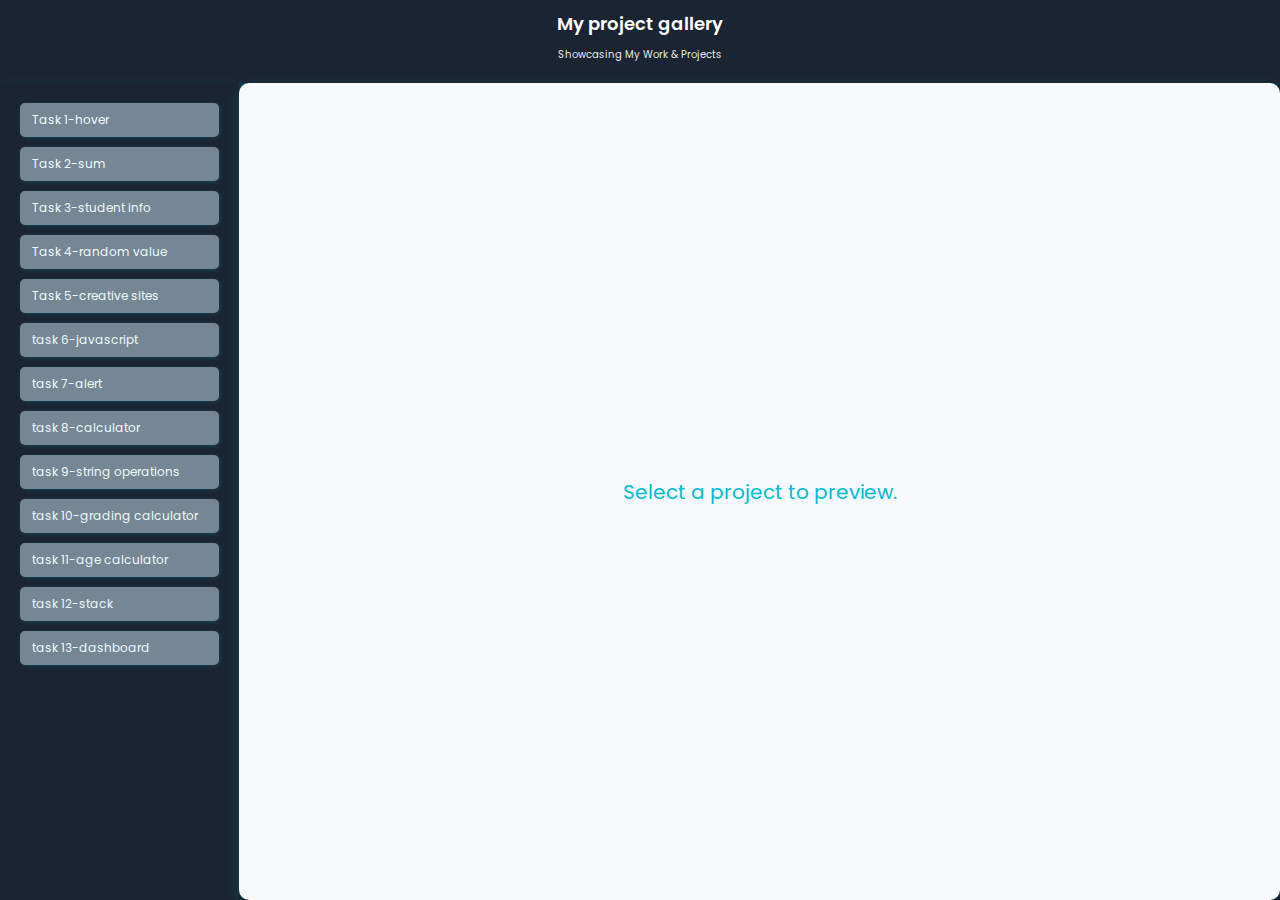
<file: index.html>
<!DOCTYPE html>
<html lang="en">
<head>
    <meta charset="UTF-8">
    <meta name="viewport" content="width=device-width, initial-scale=1.0">
    <title>My Portfolio - Projects</title>
    <link rel="stylesheet" href="style.css">
</head>
<body>

    <header>
        <h1>My project gallery</h1>
        <p>Showcasing My Work & Projects</p>
    </header>

    <div class="main-container">
        <!-- Sidebar for Task Navigation -->
        <nav class="sidebar" id="nav_div"></nav>

        <!-- Content Display -->
        <section id="content_section">
            <p id="default_text">Select a project to preview.</p>
            <iframe id="content_frame" src="" style="display: none;"></iframe>
        </section>
    </div>

   
    
 

    <script src="script.js"></script>

</body>
</html>
</file>
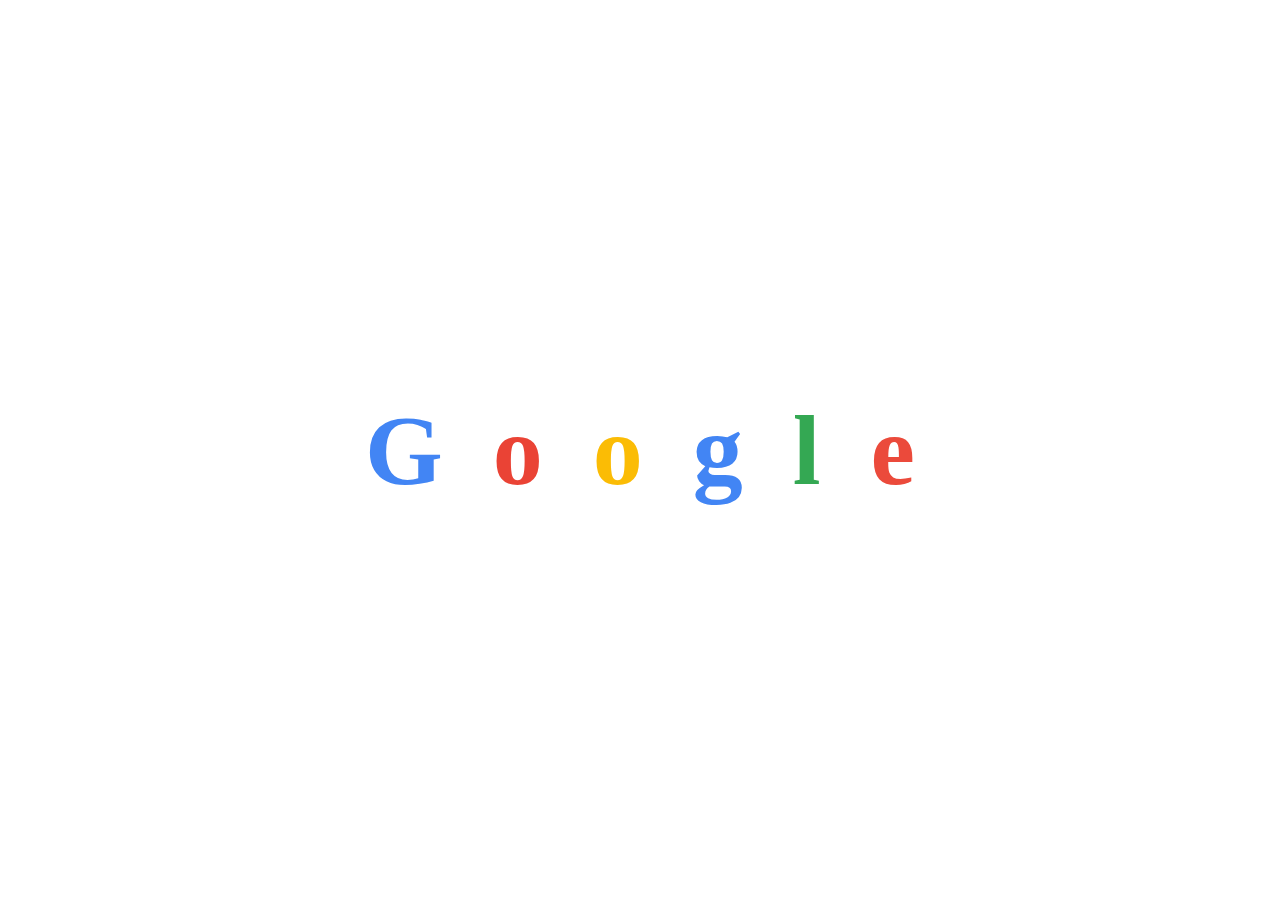
<file: projects/task 1/task1.html>
<!DOCTYPE html>
<html lang="en">
    <head>
        <style>
            body {
            display: flex;
            justify-content: center;
            align-items: center;
            height: 100vh;
            margin: 0;
            background-color: white;
            }
            .google-text {
                display: flex;
                gap: 50px;
            }
            .google-text span {
                font-size: 100px;
                font-weight: bold;
                transition: transform 0.3s, color 0.3s;
                cursor: pointer;
            }
            .google-text span:nth-child(1)
            {
                color: #4285F4;
            }
            .google-text span:nth-child(2)
            {
                color: #EA4335;
            }
            .google-text span:nth-child(3) {
                color: #FBBC05;
            }
            .google-text span:nth-child(4)
            {
                color: #4285F4;
            }
            .google-text span:nth-child(5)
            {
                color: #34A853;
            }
            .google-text span:nth-child(6)
            {
                color: #eb4a3b;
            }
            .google-text span:hover {
                cursor: pointer;
                scale: 2;
                background-color: rgb(137, 132, 132);
                transition: all 0.5s;
                }
                </style>
                </head>
                <body>
                    <div class="google-text">
                        <span>G</span>
                        <span>o</span>
                        <span>o</span>
                        <span>g</span>
                        <span>l</span>
                        <span>e</span>
                    </div>
                </body>
</html>
</file>
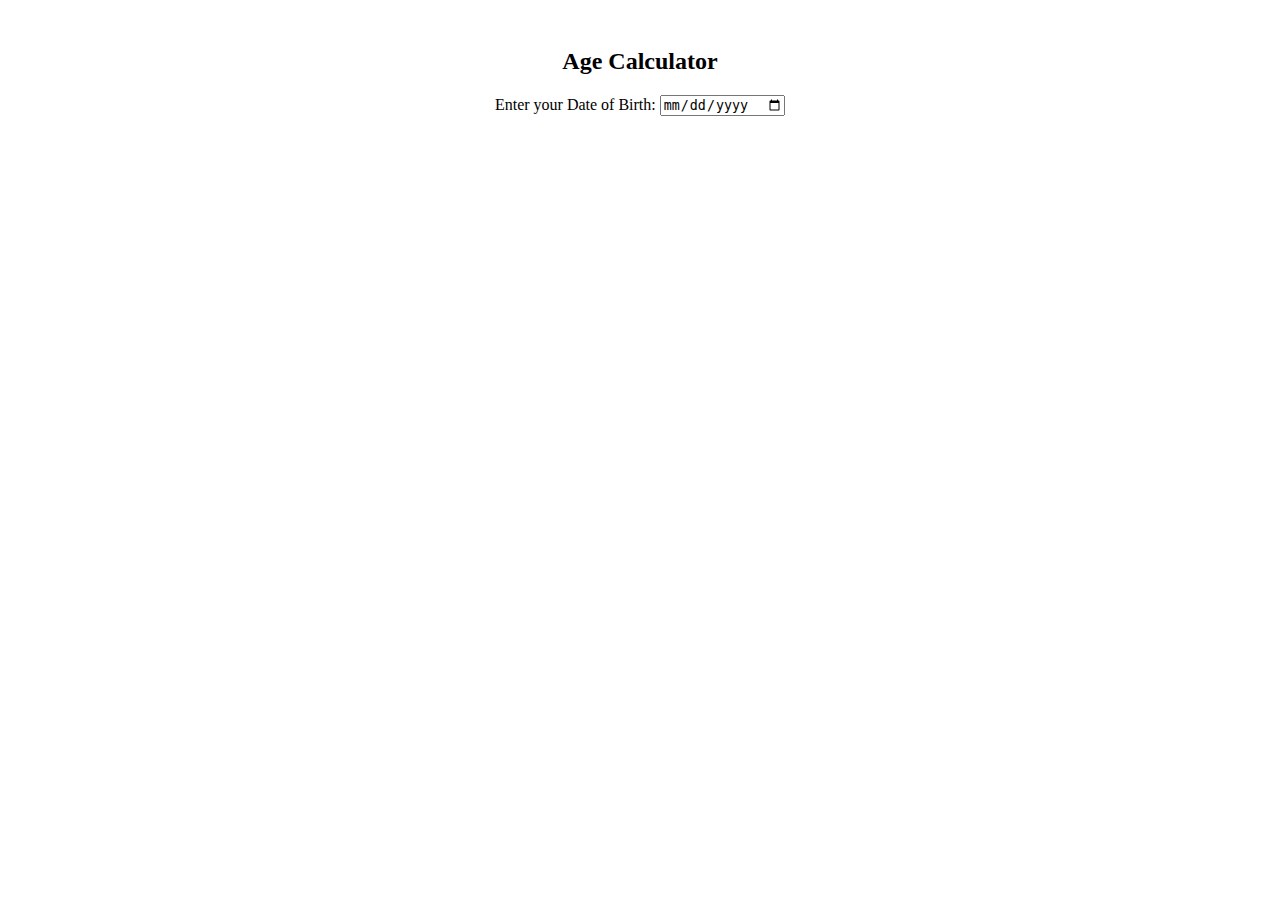
<file: projects/task 11/task14.html>
<!DOCTYPE html>
<html lang="en">
<head>
    <meta charset="UTF-8">
    <meta name="viewport" content="width=device-width, initial-scale=1.0">
    <title>Age Calculator</title>
    <script>
        function calculateAge() {
            var dob = document.getElementById("dob").value;
            if (dob === "") {
                document.getElementById("ageResult").innerText = "";
                return;
            }

            var birthDate = new Date(dob);
            var currentDate = new Date();

            var age = currentDate.getFullYear() - birthDate.getFullYear();
            var monthDifference = currentDate.getMonth() - birthDate.getMonth();

            // Adjust age if the birthday hasn't occurred yet this year
            if (monthDifference < 0 || (monthDifference === 0 && currentDate.getDate() < birthDate.getDate())) {
                age--;
            }

            document.getElementById("ageResult").innerText = "Your age is: " + age + " years old.";
        }
    </script>
</head>
<body>
    <div style="text-align: center; padding: 20px;">
        <h2>Age Calculator</h2>
        <label for="dob">Enter your Date of Birth:</label>
        <input type="date" id="dob" oninput="calculateAge()">
        <p id="ageResult"></p>
    </div>
</body>
</html>
</file>
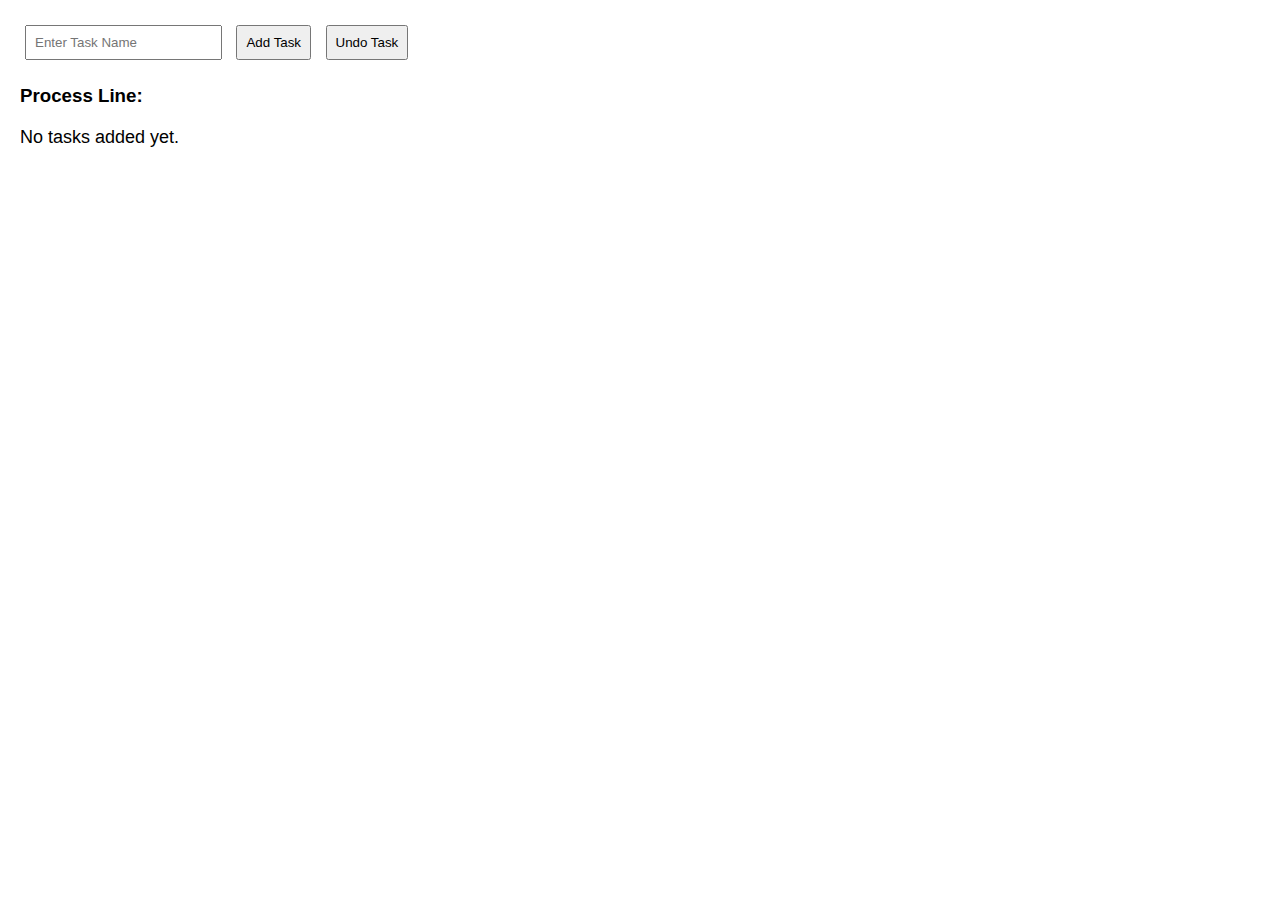
<file: projects/task 12/task15.html>
<!DOCTYPE html>
<html lang="en">
<head>
    <meta charset="UTF-8">
    <meta name="viewport" content="width=device-width, initial-scale=1.0">
    <title>Call Stack with Tasks</title>
    <style>
        body {
            font-family: Arial, sans-serif;
            margin: 20px;
        }
        .task-container {
            margin-bottom: 20px;
        }
        input, button {
            padding: 8px;
            margin: 5px;
        }
        #task-list {
            margin-top: 20px;
            font-size: 18px;
        }
    </style>
</head>
<body>

    <div class="task-container">
        <input type="text" id="task-name" placeholder="Enter Task Name">
        <button onclick="addTask()">Add Task</button>
        <button onclick="undoTask()">Undo Task</button>
    </div>

    <div>
        <h3>Process Line:</h3>
        <div id="task-list">No tasks added yet.</div>
    </div>

    <script>
        // Initialize an empty array to act as the call stack
        let taskStack = [];

        // Function to add a task to the stack
        function addTask() {
            const taskInput = document.getElementById("task-name");
            const taskName = taskInput.value.trim();

            if (taskName !== "") {
                taskStack.push(taskName);
                taskInput.value = ""; // Clear the input field
                updateTaskList();
            } else {
                alert("Please enter a valid task name.");
            }
        }

        // Function to undo the last added task
        function undoTask() {
            if (taskStack.length > 0) {
                taskStack.pop();
                updateTaskList();
            } else {
                alert("No tasks to undo.");
            }
        }

        // Function to update the displayed task pipeline
        function updateTaskList() {
            const taskListDiv = document.getElementById("task-list");

            if (taskStack.length === 0) {
                taskListDiv.innerHTML = "No tasks added yet.";
            } else {
                taskListDiv.innerHTML = taskStack.join("<br>");
            }
        }
    </script>

</body>
</html>
</file>
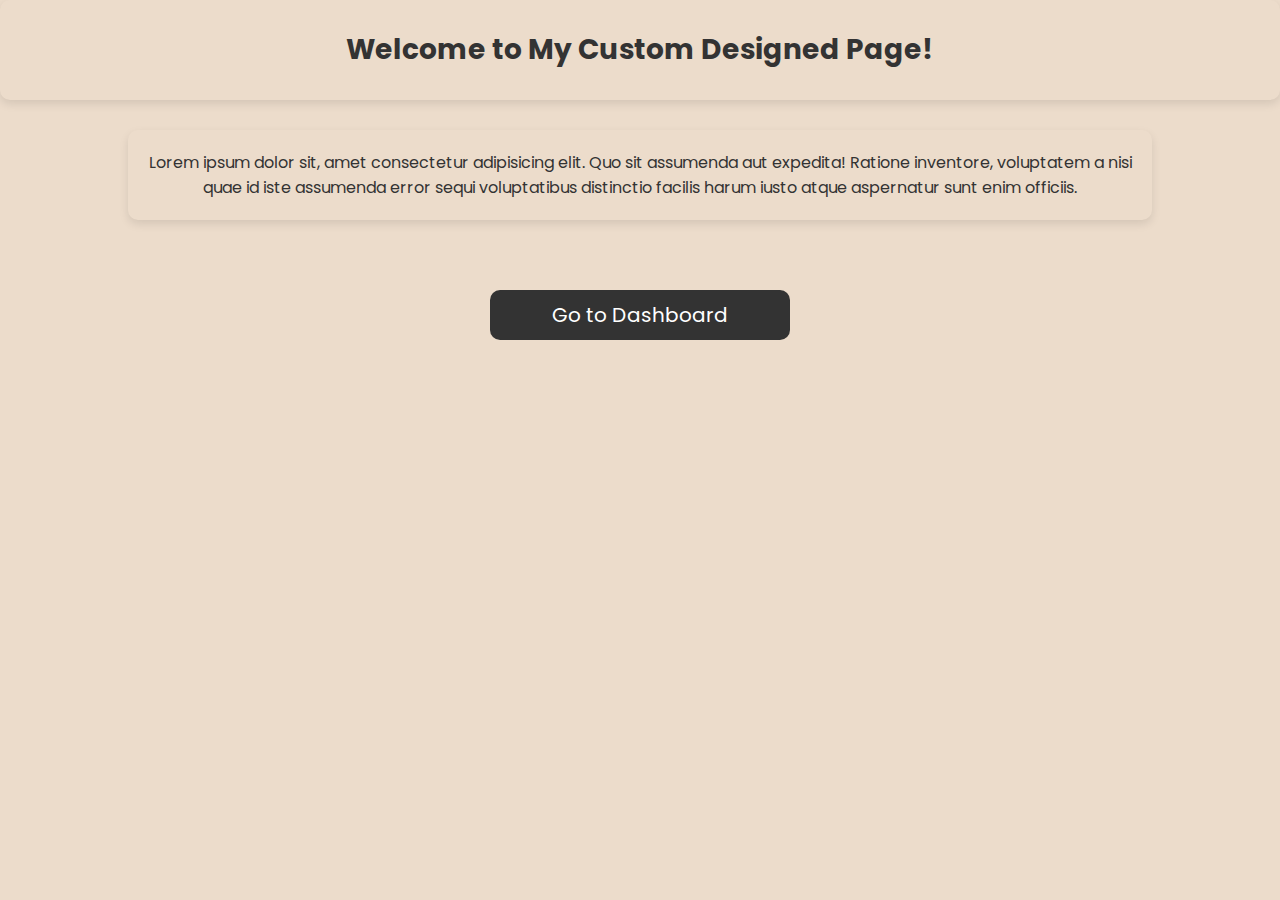
<file: projects/task 13/task16.html>
<!DOCTYPE html>
<html lang="en">
<head>
    <meta charset="UTF-8">
    <meta name="viewport" content="width=device-width, initial-scale=1.0">
    <title>My Portfolio - Dashboard</title>
    <style>
        /* Import Google Font */
        @import url('https://fonts.googleapis.com/css2?family=Poppins:wght@300;400;600&display=swap');

        /* Global Styles */
        * {
            text-align: center;
            font-family: 'Poppins', sans-serif;
            margin: 0;
            padding: 0;
            box-sizing: border-box;
        }

        body {
            transition: background 0.3s ease;
        }

        /* Light Theme (Main Page) */
        .main-theme {
            background-color: rgb(236, 220, 203);
            color: #333;
        }

        /* Dark Theme (Dashboard) */
        .dashboard-theme {
            background-color: #121212;
            color: white;
        }

        /* Header */
        .header_div {
            height: 100px;
            border-radius: 10px;
            display: flex;
            align-items: center;
            justify-content: center;
            box-shadow: 0px 4px 10px rgba(0, 0, 0, 0.1);
            padding: 20px;
        }

        .header_div h1 {
            font-size: 28px;
            font-weight: bold;
        }

        /* Content Section */
        .content_div {
            margin: 30px auto;
            text-align: justify;
            padding: 20px;
            border-radius: 10px;
            max-width: 80%;
            box-shadow: 0px 4px 10px rgba(0, 0, 0, 0.1);
        }

        /* Button Styling */
        #toggle_btn {
            font-size: 20px;
            height: 50px;
            width: 300px;
            border-radius: 10px;
            padding: 10px;
            background-color: #333;
            color: white;
            border: none;
            cursor: pointer;
            transition: all 0.3s ease;
            margin-top: 20px;
        }

        #toggle_btn:hover {
            background-color: rgb(100, 82, 82);
            transform: scale(1.05);
        }

        /* Hide Dashboard Content Initially */
        .dashboard-content {
            display: none;
        }

        /* Footer */
        .footer_div {
            margin-top: 20px;
            padding: 20px;
        }

        /* Responsive Design */
        @media (max-width: 768px) {
            .content_div {
                max-width: 90%;
            }

            #toggle_btn {
                width: 90%;
            }
        }
    </style>
</head>
<body class="main-theme">

    <!-- 🌟 Main Page / Dashboard Header -->
    <div class="header_div">
        <h1 id="page_title">Welcome to My Custom Designed Page!</h1>
    </div>
    
    <!-- 🌟 Main Page Content -->
    <div class="content_div" id="main_content">
        <p>Lorem ipsum dolor sit, amet consectetur adipisicing elit. Quo sit assumenda aut expedita! Ratione inventore, voluptatem a nisi quae id iste assumenda error sequi voluptatibus distinctio facilis harum iusto atque aspernatur sunt enim officiis.</p>
    </div>

    <!-- 🌟 Dashboard Content (Initially Hidden) -->
    <div class="content_div dashboard-content" id="dashboard_content">
        <h2>Welcome to the Dashboard!</h2>
        <p>It doesn't have functionalities yet!</p>
    </div>

    <!-- Toggle Button -->
    <div class="footer_div">
        <button id="toggle_btn">Go to Dashboard</button>
    </div>

    <script>
        const toggleBtn = document.getElementById("toggle_btn");
        const mainContent = document.getElementById("main_content");
        const dashboardContent = document.getElementById("dashboard_content");
        const body = document.body;
        const pageTitle = document.getElementById("page_title");

        // Toggle between Main Page and Dashboard
        toggleBtn.addEventListener("click", function () {
            if (mainContent.style.display !== "none") {
                // Switch to Dashboard
                mainContent.style.display = "none";
                dashboardContent.style.display = "block";
                body.classList.replace("main-theme", "dashboard-theme");
                toggleBtn.innerText = "Go to Home";
                pageTitle.innerText = "Dashboard";
            } else {
                // Switch to Home
                mainContent.style.display = "block";
                dashboardContent.style.display = "none";
                body.classList.replace("dashboard-theme", "main-theme");
                toggleBtn.innerText = "Go to Dashboard";
                pageTitle.innerText = "Welcome to My Custom Designed Page!";
            }
        });
    </script>

</body>
</html>
</file>
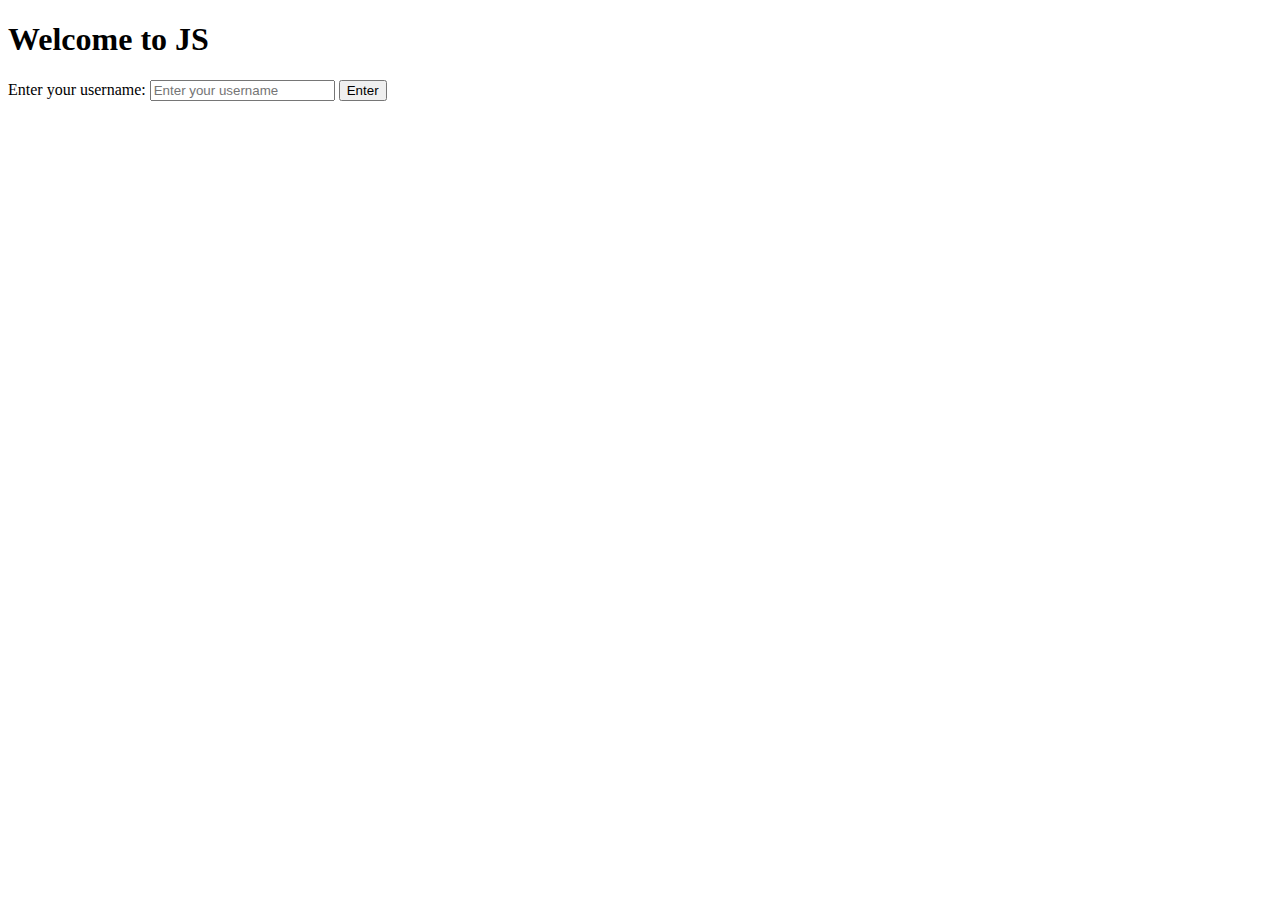
<file: projects/task 2/task2.html>
<!DOCTYPE html>
<html lang="en">
<head>
    <meta charset="UTF-8">
    <meta name="viewport" content="width=device-width, initial-scale=1.0">
    <title>Welcome Page</title>
    <script>
        function welcomeUser() {
            const username = document.getElementById('username').value;
            if (username) {
                alert('Welcome to JS ' + username);
            } else {
                alert('Please enter a username');
            }
        }
    </script>
</head>
<body>
    <h1>Welcome to JS</h1>
    <label for="username">Enter your username:</label>
    <input type="text" id="username" placeholder="Enter your username">
    <button onclick="welcomeUser()">Enter</button>
</body>
</html>
</file>
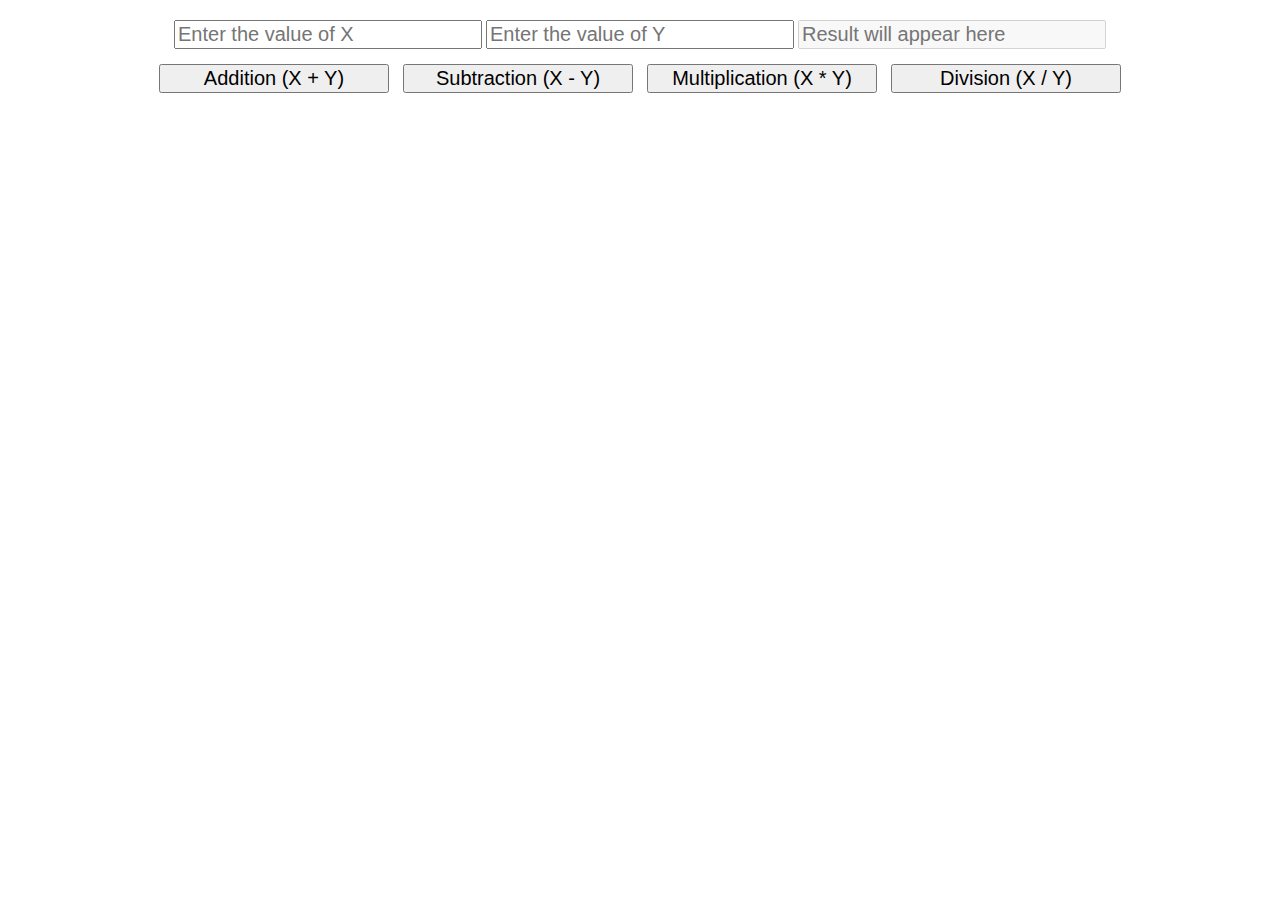
<file: projects/task 4/task5.html>
<!DOCTYPE html>
<html>
    <head>
        <style>
            input {
                width: 300px;
                font-size: 20px;
            }
            button {
                width: 230px;
                font-size: 20px;
                margin: 5px;
            }
            .button_div {
                margin-top: 10px;
            }
            #container {
                padding: 10px;
                margin: 10px;
                text-align: center;
            }
        </style>
    </head>

    <body>
        <div id="container">
            <div class="input_div">
                <input type="number" placeholder="Enter the value of X" id="num1"/>
                <input type="number" placeholder="Enter the value of Y" id="num2"/>
                <input placeholder="Result will appear here" id="res" disabled/>
            </div>

            <div class="button_div">
                <button onclick="add()">Addition (X + Y)</button>
                <button onclick="subtract()">Subtraction (X - Y)</button>
                <button onclick="multiply()">Multiplication (X * Y)</button>
                <button onclick="divide()">Division (X / Y)</button>
            </div>            
        </div>

        <script>
            function add() {
                let x = parseFloat(document.getElementById("num1").value);
                let y = parseFloat(document.getElementById("num2").value);
                let res = x + y;
                document.getElementById("res").value = res;
            }

            function subtract() {
                let x = parseFloat(document.getElementById("num1").value);
                let y = parseFloat(document.getElementById("num2").value);
                let res = x - y;
                document.getElementById("res").value = res;
            }

            function multiply() {
                let x = parseFloat(document.getElementById("num1").value);
                let y = parseFloat(document.getElementById("num2").value);
                let res = x * y;
                document.getElementById("res").value = res;
            }

            function divide() {
                let x = parseFloat(document.getElementById("num1").value);
                let y = parseFloat(document.getElementById("num2").value);
                if (y === 0) {
                    document.getElementById("res").value = "Cannot divide by zero";
                } else {
                    let res = x / y;
                    document.getElementById("res").value = res;
                }
            }
        </script>

    </body>
</html>
</file>
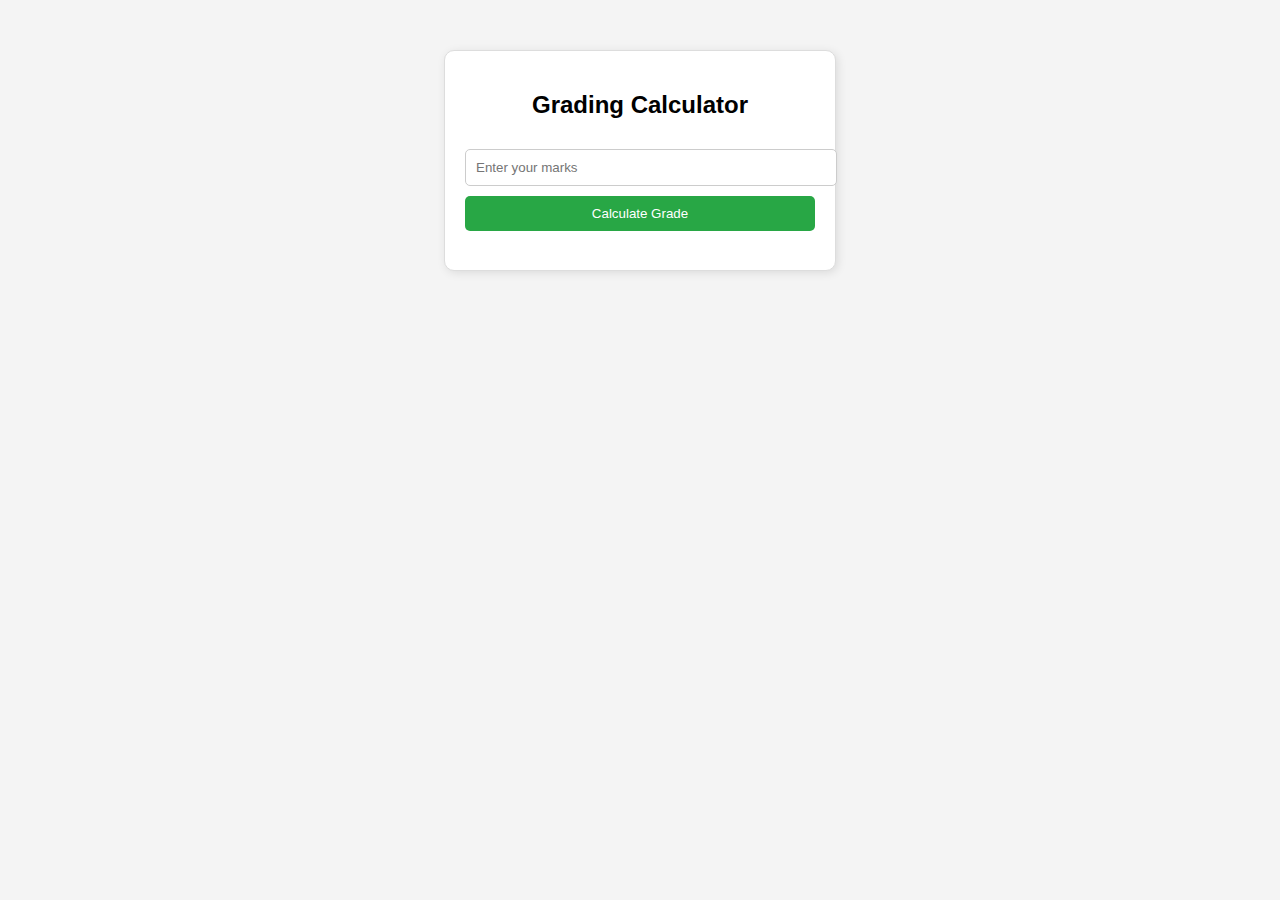
<file: projects/task 6/task8.html>
<!DOCTYPE html>
<html lang="en">
<head>
    <meta charset="UTF-8">
    <meta name="viewport" content="width=device-width, initial-scale=1.0">
    <title>Grading Calculator</title>
    <style>
        body {
            font-family: Arial, sans-serif;
            text-align: center;
            margin: 50px;
            background-color: #f4f4f4;
        }
        .container {
            max-width: 350px;
            margin: auto;
            padding: 20px;
            background: white;
            border: 1px solid #ddd;
            border-radius: 10px;
            box-shadow: 2px 2px 10px rgba(0,0,0,0.1);
        }
        input, button {
            margin-top: 10px;
            padding: 10px;
            width: 100%;
            border-radius: 5px;
            border: 1px solid #ccc;
        }
        button {
            background-color: #28a745;
            color: white;
            border: none;
            cursor: pointer;
        }
        button:hover {
            background-color: #218838;
        }
    </style>
</head>
<body>
    <div class="container">
        <h2>Grading Calculator</h2>
        <input type="number" id="marks" placeholder="Enter your marks" min="0" max="100">
        <button onclick="calculateGrade()">Calculate Grade</button>
        <h3 id="result"></h3>
    </div>

    <script>
        function calculateGrade() {
            let marks = document.getElementById("marks").value;
            let grade;
           
            if (marks >= 90) {
                grade = "A+";
            } else if (marks >= 80) {
                grade = "A";
            } else if (marks >= 70) {
                grade = "B";
            } else if (marks >= 60) {
                grade = "C";
            } else if (marks >= 50) {
                grade = "D";
            } else {
                grade = "F (Fail)";
            }
           
            document.getElementById("result").innerText = "Your Grade: " + grade;
        }
    </script>
</body>
</html>
</file>
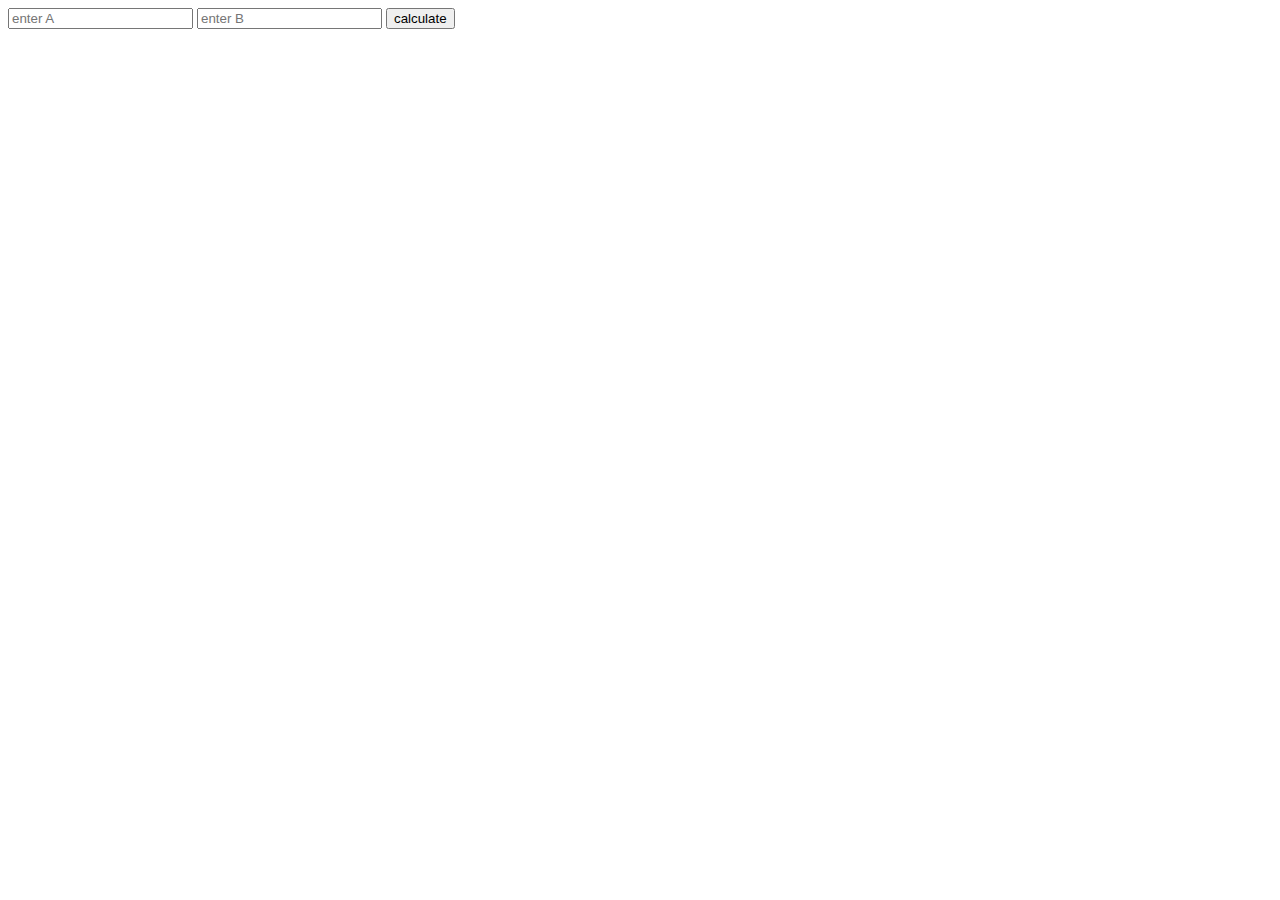
<file: projects/task 7/task9.html>
<!doctype html>
<html>
    <head>
      
    </head>
    <body>
        <input id="input_a" placeholder="enter A"/>
        <input id="input_b" placeholder="enter B"/>
        <button onclick="calculate()";>calculate</button>
        <div id="content_div"></div>
        <script>
            
            function calculate(){
                let a = parseInt(document.getElementById("input_a").value);
                let b= parseInt(document.getElementById("input_b").value);   
                let sum =0;
                for(let i =a;i <=b; i++){
                    sum += i;
                    
                    
                }
                document.getElementById("content_div").innerHTML="sum" + sum;
                
            }
        </script>
    </body>
</html>
</file>
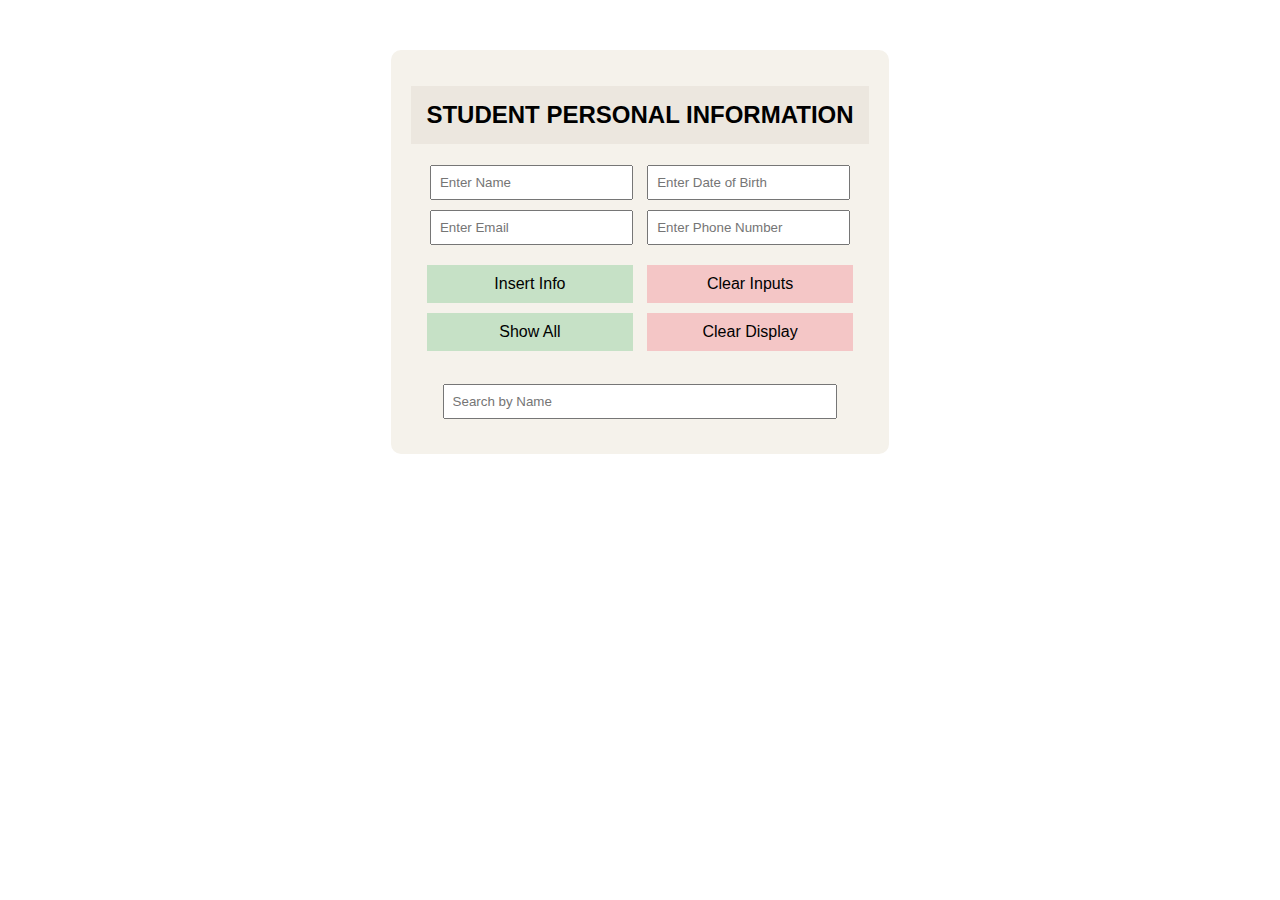
<file: projects/task 8/task10.html>
<!DOCTYPE html>
<html lang="en">
<head>
    <meta charset="UTF-8">
    <meta name="viewport" content="width=device-width, initial-scale=1.0">
    <title>Student Info</title>
    <style>
        body {
            text-align: center;
            margin-top: 50px;
            font-family: Arial, sans-serif;
        }
        .container {
            background-color: #f5f2eb;
            padding: 20px;
            display: inline-block;
            border-radius: 10px;
        }
        h1 {
            background-color: #ece7df;
            padding: 15px;
            font-size: 24px;
        }
        input {
            padding: 8px;
            width: 40%;
            margin: 5px;
        }
        .btn-container {
            margin-top: 10px;
        }
        button {
            padding: 10px 20px;
            border: none;
            font-size: 16px;
            cursor: pointer;
            width: 45%;
            margin: 5px;
        }
        .btn-insert, .btn-show {
            background-color: #c6e1c6;
        }
        .btn-clear, .btn-clear-display {
            background-color: #f4c6c6;
        }
        #info {
            margin-top: 20px;
        }
        #search-history {
            margin-top: 10px;
            font-size: 16px;
        }
    </style>
</head>
<body>
    <div class="container">
        <h1><strong>STUDENT PERSONAL INFORMATION</strong></h1>
        <input id="name" placeholder="Enter Name" />
        <input id="dob" placeholder="Enter Date of Birth" />
        <br>
        <input id="email" placeholder="Enter Email" />
        <input id="phone" placeholder="Enter Phone Number" />
        <br>
        <div class="btn-container">
            <button class="btn-insert" onclick="insert()">Insert Info</button>
            <button class="btn-clear" onclick="clearInputs()">Clear Inputs</button>
            <br>
            <button class="btn-show" onclick="displayStudents()">Show All</button>
            <button class="btn-clear-display" onclick="clearDisplay()">Clear Display</button>
        </div>
        <br>
        <input id="search" placeholder="Search by Name" style="width: 82%; margin-top: 10px;" onkeyup="searchStudent()" />
        <div id="search-history"></div>
    </div>
    <div id="info"></div>

    <script>
        let students = {};
        
        function insert() {
            let name = document.getElementById("name").value;
            let dob = document.getElementById("dob").value;
            let email = document.getElementById("email").value;
            let phone = document.getElementById("phone").value;

            if (name && dob && email && phone) {
                students[name] = { name, dob, email, phone };
                clearInputs();
                displayStudents();
            } else {
                alert("Please fill in all fields.");
            }
        }

        function clearInputs() {
            document.getElementById("name").value = "";
            document.getElementById("dob").value = "";
            document.getElementById("email").value = "";
            document.getElementById("phone").value = "";
        }

        function displayStudents() {
            let infoDiv = document.getElementById("info");
            infoDiv.innerHTML = "<h2>Student List</h2>";
            for (let key in students) {
                infoDiv.innerHTML += `<p><strong>${students[key].name}</strong> (Born: ${students[key].dob})<br>Email: ${students[key].email} | Phone: ${students[key].phone}</p>`;
            }
        }

        function clearDisplay() {
            document.getElementById("info").innerHTML = "";
        }

        function searchStudent() {
            let query = document.getElementById("search").value;
            let searchHistoryDiv = document.getElementById("search-history");
            
            if (query in students) {
                searchHistoryDiv.innerHTML = `<h3>Search Result</h3><p><strong>${students[query].name}</strong> (Born: ${students[query].dob})<br>Email: ${students[query].email} | Phone: ${students[query].phone}</p>`;
            } else {
                searchHistoryDiv.innerHTML = "<h3>Search Result</h3><p>No student found</p>";
            }
        }
    </script>
</body>
</html>
</file>
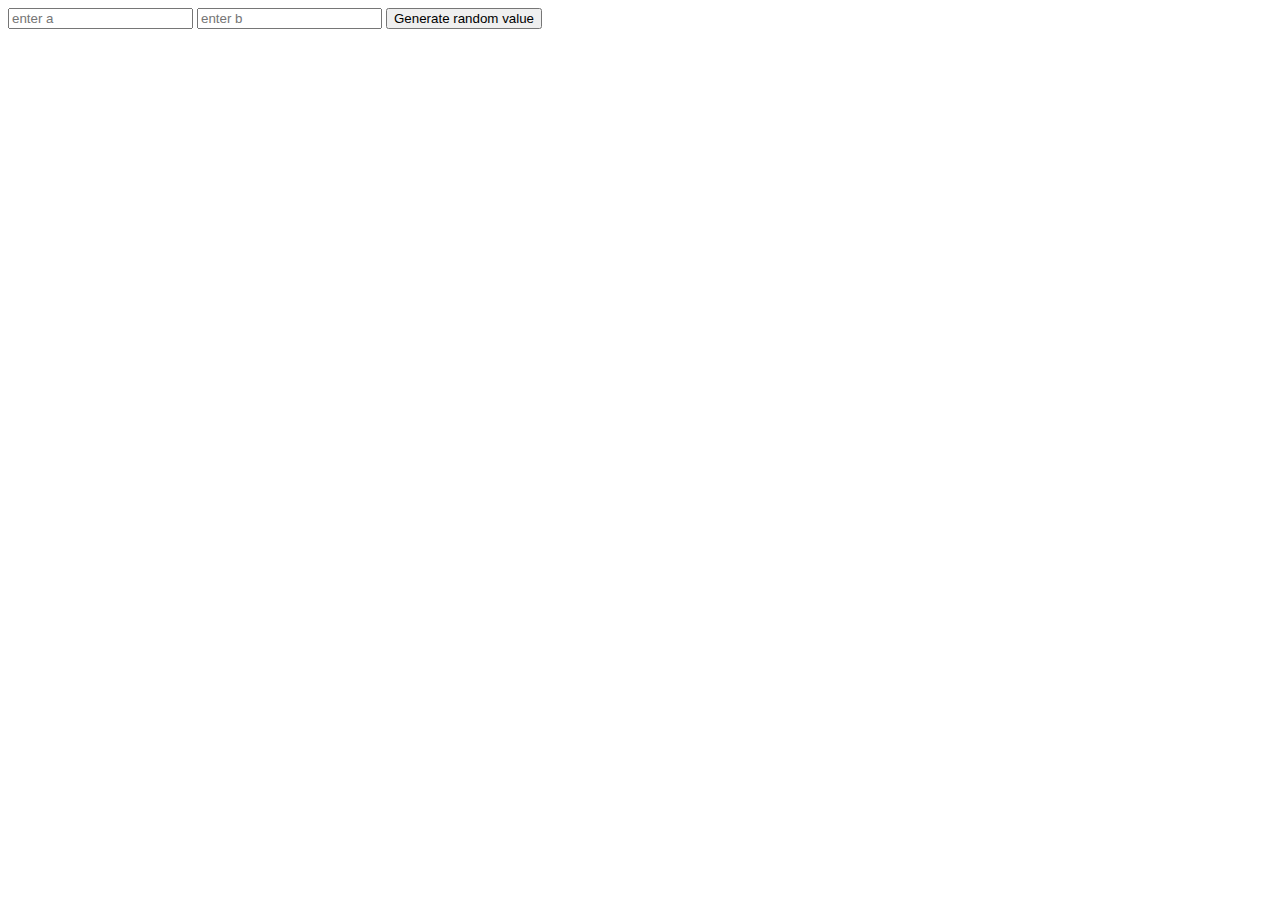
<file: projects/task 9/task12.html>
<!doctype html>
<html>
    <head>
    </head>
    <body>
        <input placeholder="enter a" id="input_a"/>
        <input placeholder="enter b" id="input_b"/>
        <button onclick="generate_random_value()">Generate random value</button>
        <div id="output_div"></div>
        <script>
            let colors = ["red", "green", "blue", "gray", "ocean_blue"];

            function generate_random_value() {
                let a = parseInt(document.getElementById("input_a").value);
                let b = parseInt(document.getElementById("input_b").value);

                // Generate random number between a and b
                let random_value = Math.floor(Math.random() * (b - a + 1)) + a;

                // Show the random value in output_div
                document.getElementById("output_div").innerHTML = random_value;

                // Select a random color from the colors array
                let size = colors.length;
                let idx = Math.floor(Math.random() * size);

                // Apply random color to the text in output_div
                document.getElementById("output_div").style.color = colors[idx];

                // Set a timeout to hide the entire page after 5 seconds
                setTimeout(function() {
                    document.body.style.display = "none"; // Hides the entire page
                }, 5000); // 5000 milliseconds = 5 seconds
            }

            // Just for testing random value generation in the console
            let y = Math.floor(10 * Math.random());
            console.log(y);
        </script>
    </body>
</html>
</file>
<file: style.css>
/* Import Google Font */
@import url('https://fonts.googleapis.com/css2?family=Poppins:wght@300;400;600&display=swap');

/* Global Styles */
body {
    font-family: 'Poppins', sans-serif;
    background-color: #101622; /* Dark Background */
    color: #ffffff; /* White Text */
    margin: 0;
    padding: 0;
    display: flex;
    flex-direction: column;
    height: 100vh;
}

/* Header */
header {
    background: #1b2432; /* Soft Cyan-Blue */
    padding: 10px 0; /* Reduced padding */
    text-align: center;
    box-shadow: 0px 4px 10px rgba(0, 188, 212, 0.3);
}

header h1 {
    margin: 0;
    font-size: 18px; /* Reduced font size */
    font-weight: 600;
}

header p {
    font-size: 10px; /* Reduced font size */
    opacity: 0.9;
}

/* Main Layout */
.main-container {
    display: flex;
    flex: 1;
    height: 100%;
}

/* Sidebar - Task Navigation */
.sidebar {
    width: 260px; /* Sidebar width */
    background: #1b2432; /* Dark Gray */
    padding: 20px;
    box-shadow: 2px 0px 10px rgba(0, 188, 212, 0.1);
    display: flex;
    flex-direction: column;
    gap: 10px;
    transition: transform 0.3s ease-in-out;
}

/* Task Navigation Items */
.nav_item {
    padding: 8px 12px; /* Reduced padding */
    background: #758694;
    color: rgb(237, 249, 249);
    font-weight: 400;
    border: none;
    cursor: pointer;
    border-radius: 5px;
    text-align: left;
    font-size: 12px; /* Reduced font size */
    transition: background 0.3s ease, transform 0.2s;
    box-shadow: 1px 1px 5px rgba(0, 188, 212, 0.2);
}

.nav_item:hover {
    background: #00BCD4;
    transform: scale(1.05);
}

/* Content Area (Project Gallery) */
#content_section {
    flex-grow: 1; /* Make it expand */
    width: 100%; /* Ensure full width */
    padding: 30px;
    background: #f7fafd;
    border-radius: 10px;
    box-shadow: 0px 4px 15px rgba(0, 188, 212, 0.2);
    display: flex;
    flex-direction: column;
    justify-content: center;
    align-items: center;
}

/* Default Message */
#default_text {
    font-size: 20px;
    font-weight: 400;
    color: #00BCD4;
}

/* Full-Screen Iframe (Project Gallery) */
#content_frame {
    width: 100%;
    height: 90vh; /* Larger on bigger screens */
    border: none;
    display: block;
    margin-top: 10px;
}

/* Footer */
footer {
    text-align: center;
    background: #1b2432;
    padding: 15px;
    font-size: 14px;
    opacity: 0.8;
}

/* Responsive Design */
@media (max-width: 768px) {
    .main-container {
        flex-direction: column; /* Stack vertically */
    }

    .sidebar {
        width: 100%;
        height: auto;
        display: flex;
        flex-direction: row;
        justify-content: space-around;
        padding: 8px 0;
        flex-wrap: wrap;
        box-shadow: 0px 4px 10px rgba(0, 188, 212, 0.3);
        position: relative;
    }

    /* Adjust task items for small screens */
    .nav_item {
        font-size: 10px;
        padding: 6px 8px;
    }

    /* Make header even smaller */
    header {
        padding: 5px 0;
    }

    header h1 {
        font-size: 16px;
    }

    header p {
        font-size: 10px;
    }

    /* Reduce padding of content on smaller screens */
    #content_section {
        padding: 10px;
    }

    /* Make project gallery smaller on small screens */
    #content_frame {
        height: 70vh;
    }
}
</file>
